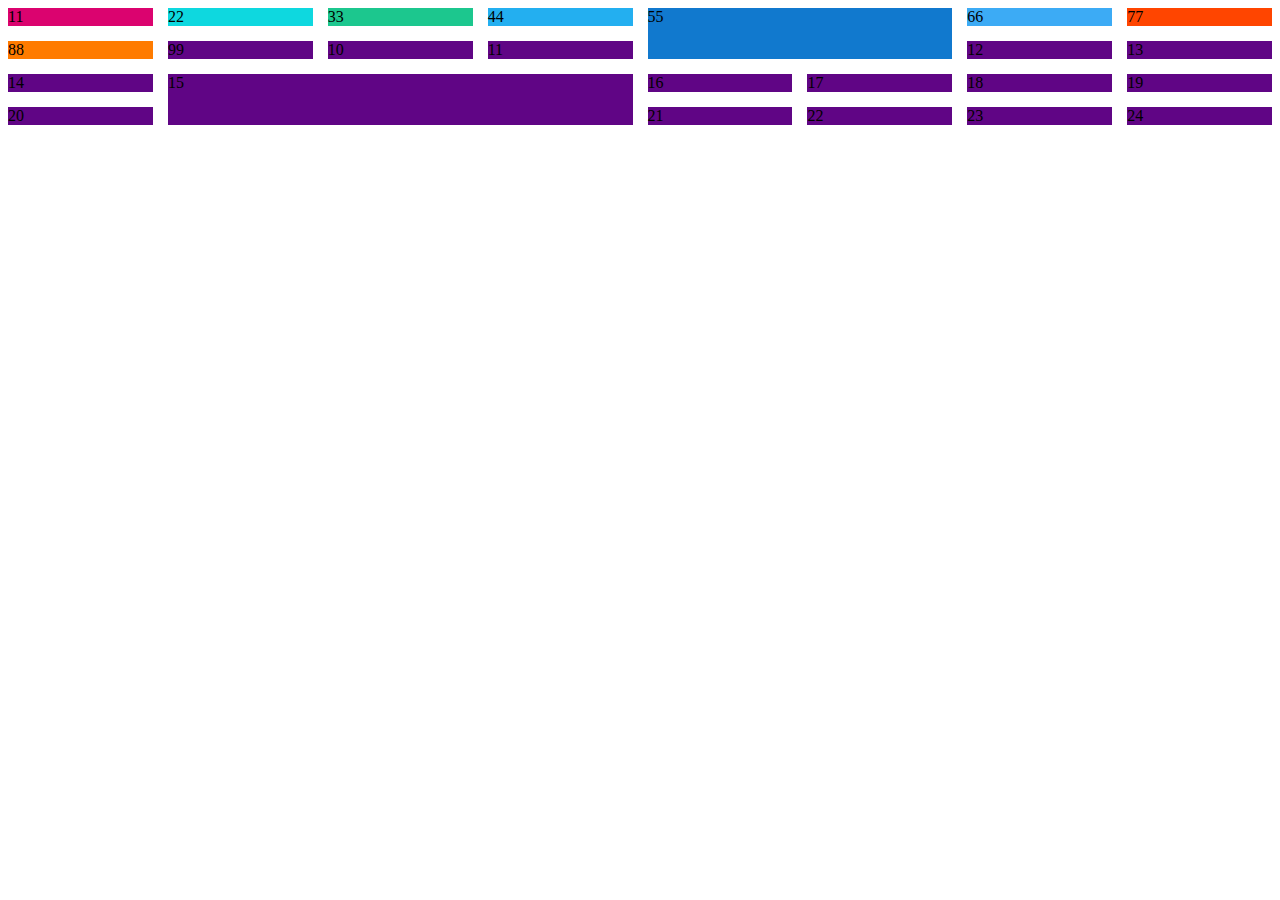
<file: Desktop/css/five/index.html>
<!DOCTYPE html>
        <html lang="en">
        <head>
            <meta charset="UTF-8">
            <link rel="stylesheet" href="index.css">
            <meta name="viewport" content="width=device-width, initial-scale=1.0">
            <title>Document</title>
        </head>
        <body>
            <div class="main">
        
        <div class="one">11</div>
        <div class="tow">22</div>
        <div class="three">33</div>
        <div class="four">44</div>
        <div class="five">55</div>
        <div class="six">66</div>
        <div class="seven">77</div>
        <div class="eight">88</div>
        <div class="nine">99</div>
        <div class="ten">10</div>
        <div class="eliven">11</div>
        <div class="towelv">12</div>
        <div class="thertin">13</div>
        <div class="fourtin">14</div>

        <div class="d15">15</div>
        <div class="d16">16</div>
        <div class="d17">17</div>
        <div class="d18">18</div>
        <div class="d19">19</div>
        <div class="d20">20</div>
        <div class="d21">21</div>
        <div class="d22">22</div>
        <div class="d23">23</div>
        <div class="d24">24</div>
      

        
        
        
        
        
        
        
        
            </div>
        
        
        
        
        
        
        
        
        
        
        
        
        </body>
        </html>
</file>
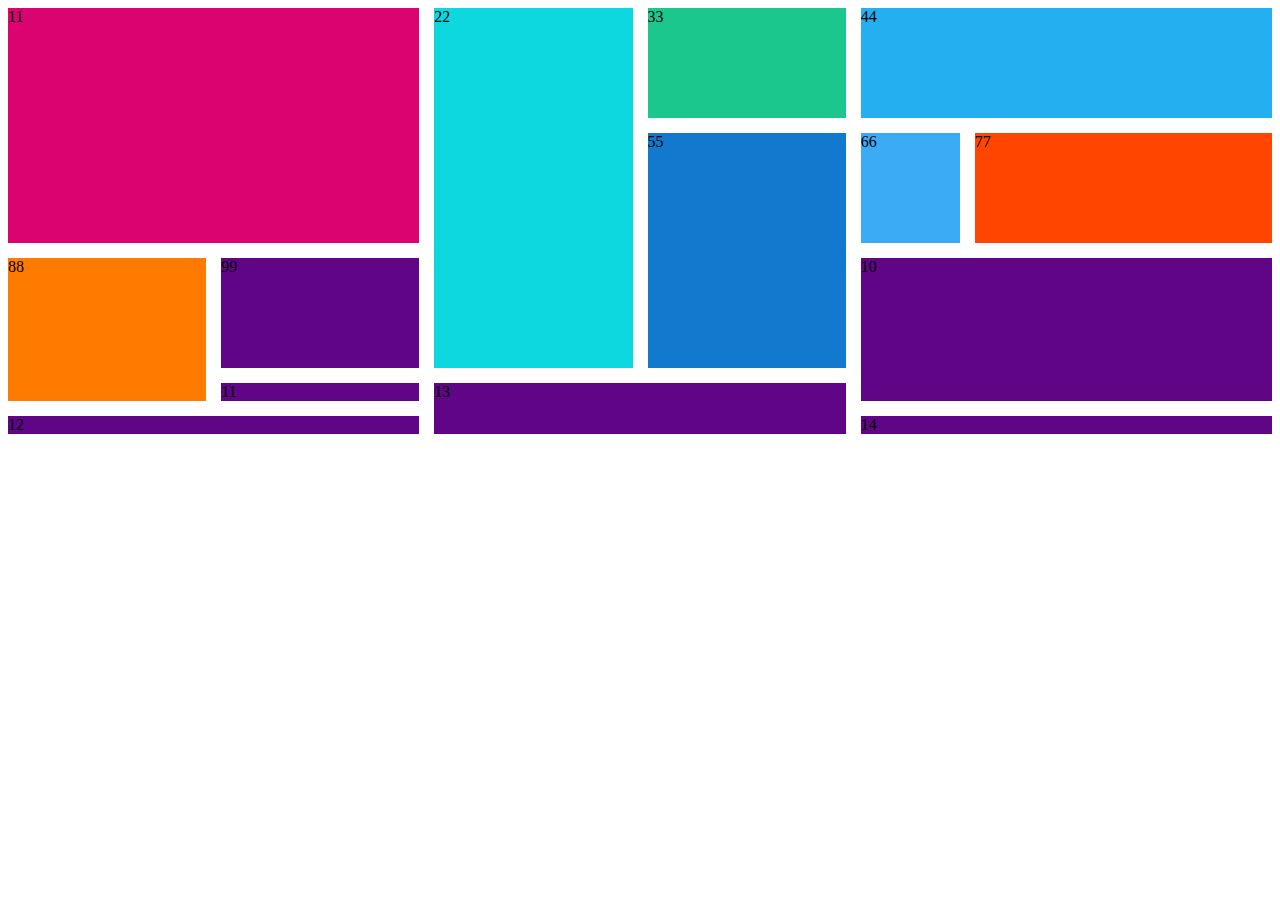
<file: Desktop/css/four/index.html>
<!DOCTYPE html>
        <html lang="en">
        <head>
            <meta charset="UTF-8">
            <link rel="stylesheet" href="index.css">
            <meta name="viewport" content="width=device-width, initial-scale=1.0">
            <title>Document</title>
        </head>
        <body>
            <div class="main">
        
        <div class="one">11</div>
        <div class="tow">22</div>
        <div class="three">33</div>
        <div class="four">44</div>
        <div class="five">55</div>
        <div class="six">66</div>
        <div class="seven">77</div>
        <div class="eight">88</div>
        <div class="nine">99</div>
        <div class="ten">10</div>
        <div class="eliven">11</div>
        <div class="towelv">12</div>
        <div class="thertin">13</div>
        <div class="fourtin">14</div>


        
        
        
        
        
        
        
        
            </div>
        
        
        
        
        
        
        
        
        
        
        
        
        </body>
        </html>
</file>
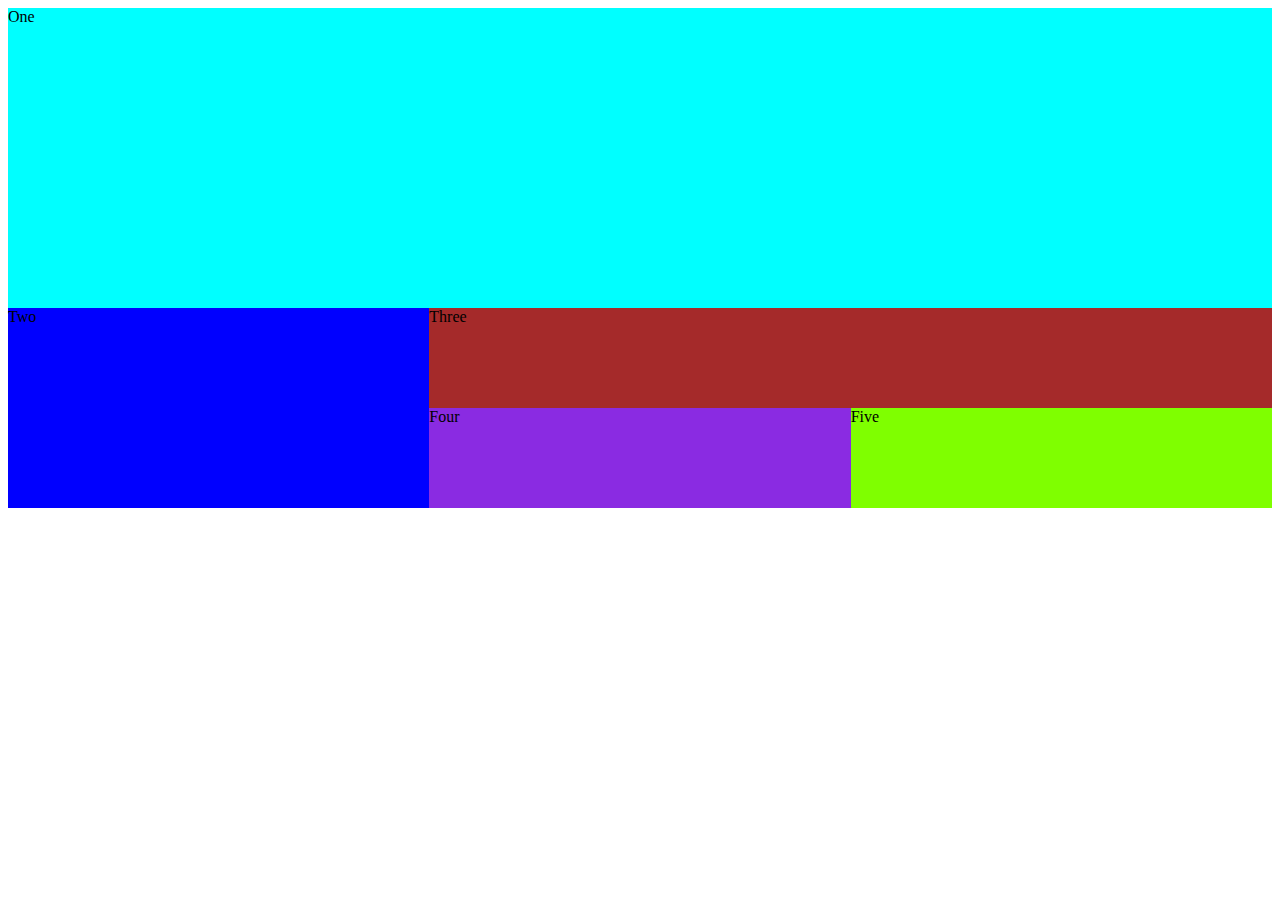
<file: Desktop/css/one/index.html>
<!DOCTYPE html>
<html lang="en">
<head>
    <meta charset="UTF-8">
    <link rel="stylesheet" href="index.css">
    <meta name="viewport" content="width=device-width, initial-scale=1.0">
    <title>Document</title>
</head>
<body>
 <div class="main">
  <div class="one">One</div>
<div class="tow">Two</div>
<div class="three">Three</div>
<div class="four">Four</div>
<div class="five">Five</div>



 </div>   


























</body>
</html>
</file>
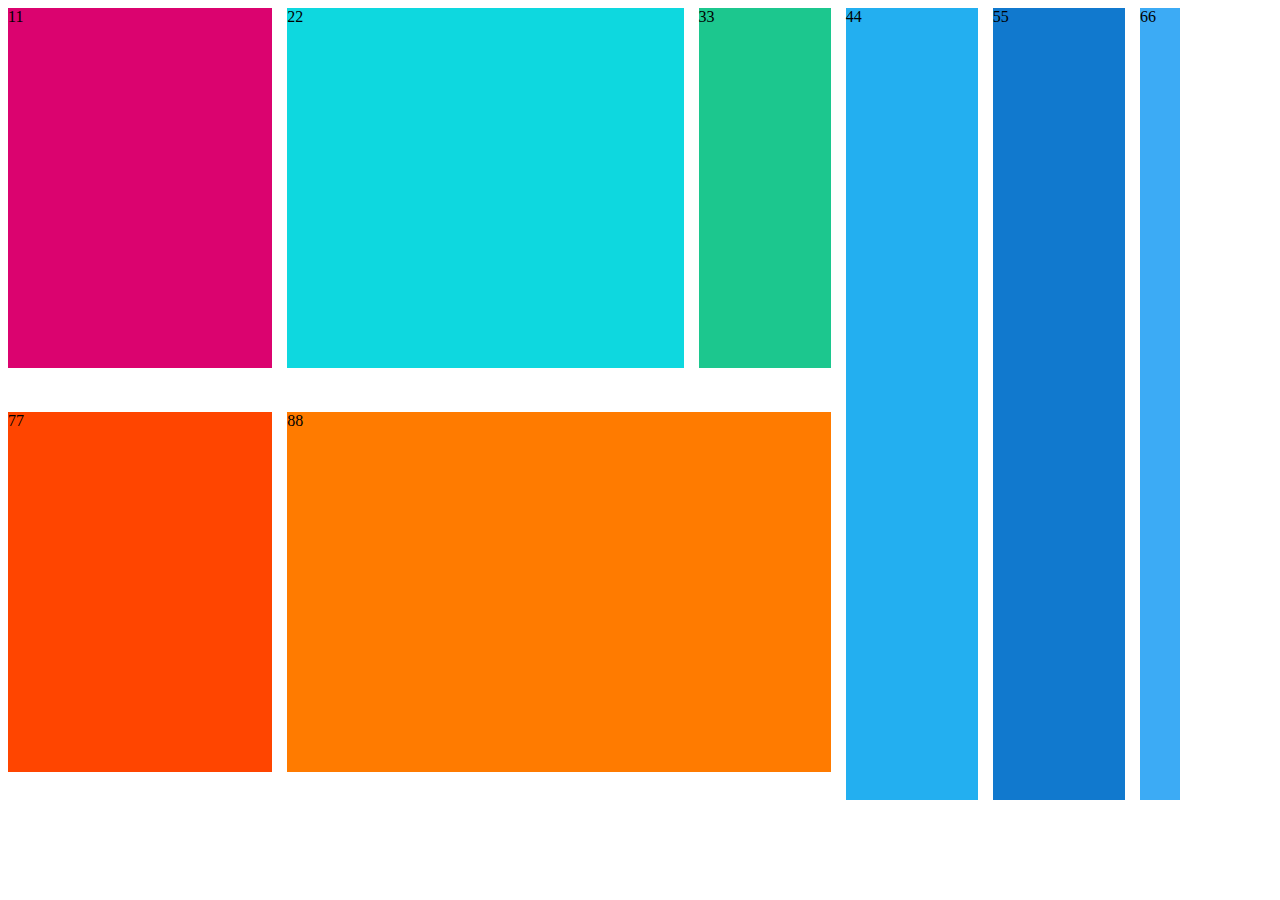
<file: Desktop/css/tow/index.html>
<html>
    <head>
<link rel="stylesheet" href="index.css">    </head>
    <body>
<div class="main">
    
<div class=" one  one">11</div>
<div class=" one  tow">22</div>
<div class=" one  three">33</div>
<div class=" one  four">44</div>
<div class=" one  five">55</div>
<div class=" one  six">66</div>
<div class=" one  seven">77</div>
<div class=" one  eight">88</div>



</div>

    </body>
</html>
</file>
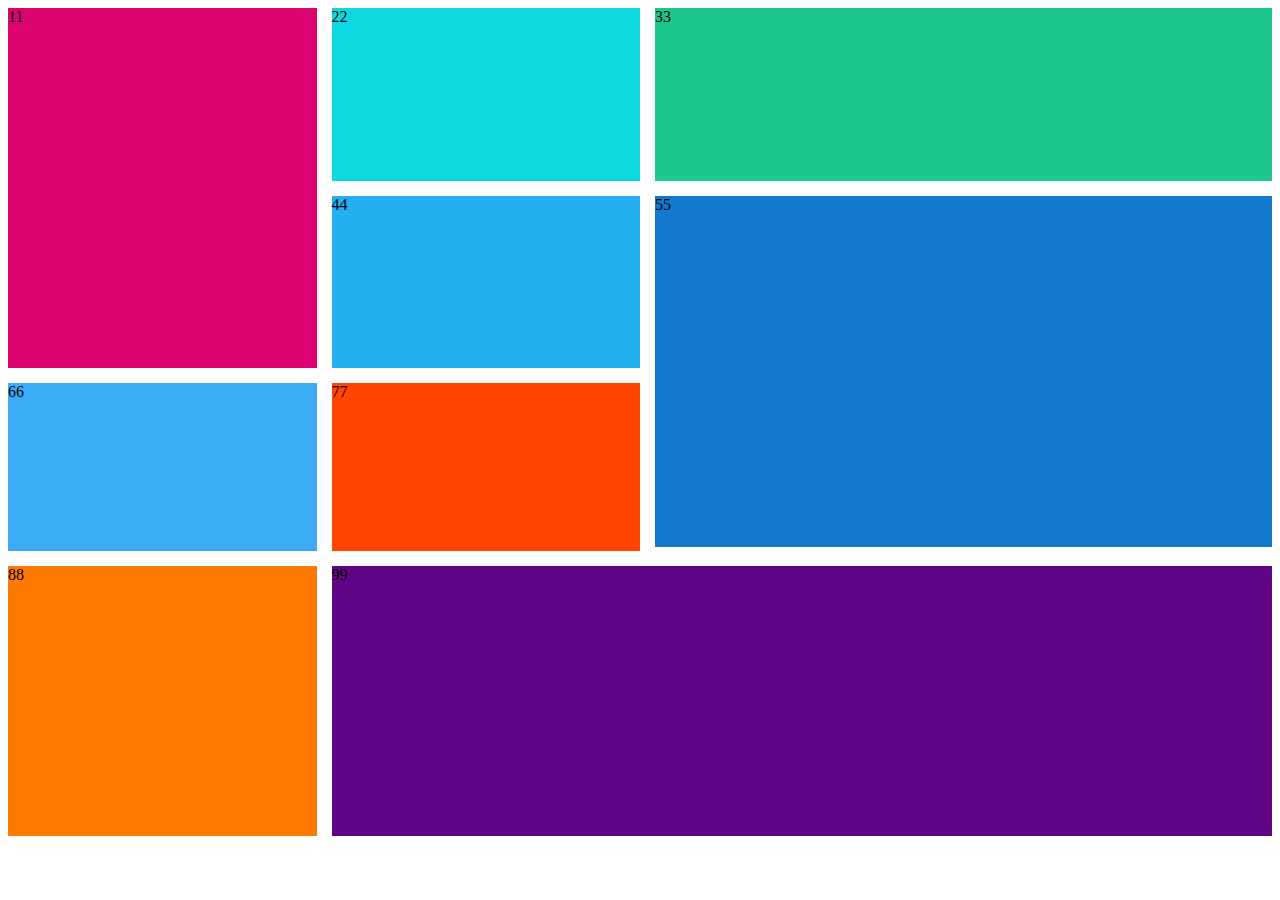
<file: Desktop/css/three/inddx.html>
<!DOCTYPE html>
<html lang="en">
<head>
    <meta charset="UTF-8">
    <link rel="stylesheet" href="index.css">
    <meta name="viewport" content="width=device-width, initial-scale=1.0">
    <title>Document</title>
</head>
<body>
    <div class="main">

<div class="one">11</div>
<div class="tow">22</div>
<div class="three">33</div>
<div class="four">44</div>
<div class="five">55</div>
<div class="six">66</div>
<div class="seven">77</div>
<div class="eight">88</div>
<div class="nine">99</div>








    </div>












</body>
</html>
</file>
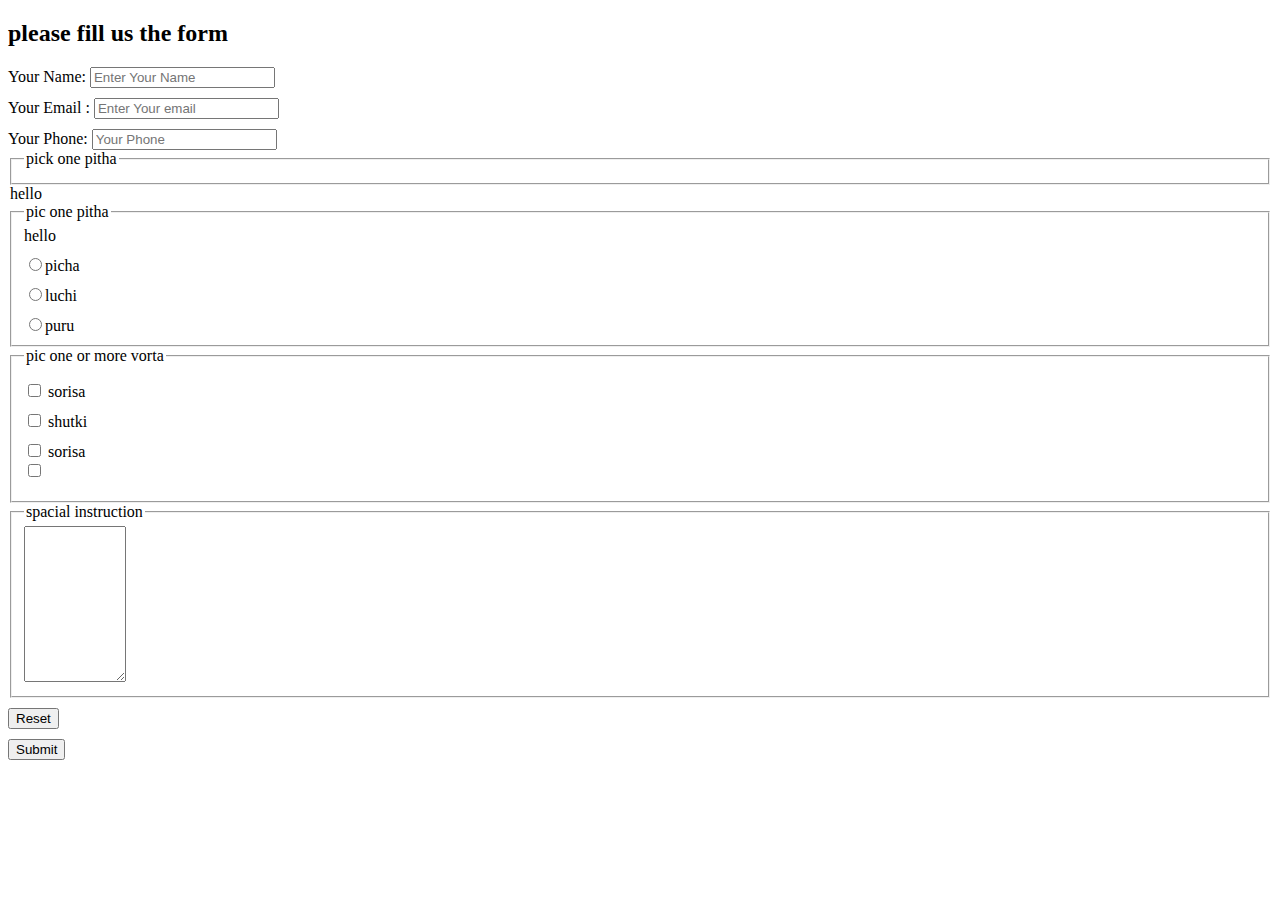
<file: Desktop/New Mission/asset/form.html>
<!DOCTYPE html>
<html lang="en">
<head>
    <meta charset="UTF-8">
    <meta name="viewport" content="width=device-width, initial-scale=1.0">
    <title>Document</title>
    <link rel="stylesheet" href="bloge.css">
    
    <link rel="stylesheet" href="bloge.css"><style>

        label{

            display: block  ;
            margin-top: 10px;
        }
    </style>
</head>
<body>
    <header>

    </header>

    <main>
<section>

    <h2>please fill us the form</h2>
<form action="">

<label for="name"> Your Name:

    <input type="text" placeholder="Enter Your Name ">
</label>

<label for="Email"> Your Email :
    <input type="email" placeholder="Enter Your email"></label>

    <label for="phone"> Your Phone:  <input type="phone" placeholder="Your Phone "></label>


<fieldset>
<legend> pick one pitha </legend>

</fieldset>
</form>
<legend>hello </legend>
<fieldset>hello

    <legend>pic one pitha </legend>
    <label for="pitha"> <input type="radio" id="pitha"  name="pitha">picha</label>
    <label for="luchi"> <input type="radio" id="puru" name="pitha"  >luchi</label>
    <label for="puru"> <input type="radio" id="puru" name="pitha">puru</label>
</fieldset>

</section>

<fieldset>

    <legend>pic one or more vorta </legend>

    <label for="sorisa ">

        <input type="checkbox">
        sorisa 
    </label>
    
    <label for="shutki ">

        <input type="checkbox">
        shutki  
    </label>
    <label for="sorisa ">

        <input type="checkbox">
        sorisa 
    </label>
    <input type="checkbox" chili>
    <label for="chili"></label></fieldset>


<fieldset>

    <legend> spacial instruction 
    </legend>

    <textarea name="" id="" cols="10" rows="10"></textarea>

</fieldset>

<label for="reset">
    <input type="reset" name="" id="reset">
</label>
<label for="submit"><input type="submit"></label>

    </main>

    <footer>


    </footer>
</body>
</html>
</file>
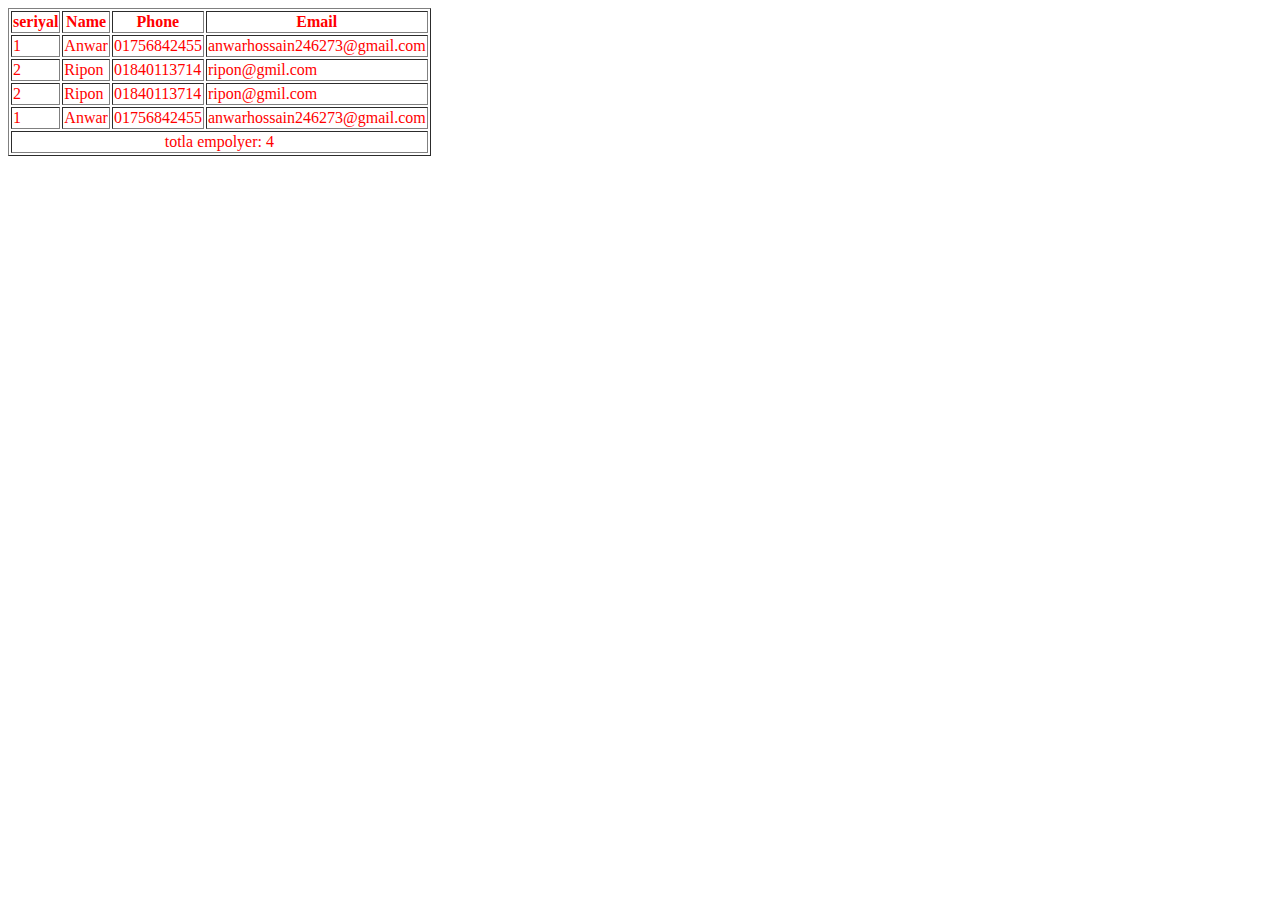
<file: Desktop/New Mission/asset/table.html>
<!DOCTYPE html>
<html lang="en">
<head>
    <meta charset="UTF-8">
    <meta name="viewport" content="width=device-width, initial-scale=1.0">
    <title>Document</title>
    <link rel="stylesheet" href="bloge.css">
<style>

  


</style>
</head>
<body>
    
    <table border="1px">

        <tr><th>seriyal</th>
            <th>Name</th>
            <th>Phone</th>
            <th>Email</th>
        </tr>
        <tr>
            <td>1</td>
            <td>Anwar</td>
            <td>01756842455</td>
            <td>anwarhossain246273@gmail.com    </td>
        </tr>
        <tr>        
            <td>2</td>
            <td>Ripon</td>
            <td>01840113714</td>
            <td>ripon@gmil.com</td>
        </tr>
        <tr>
            <td>2</td>
            <td>Ripon</td>
            <td>01840113714</td>
            <td>ripon@gmil.com</td>
        </tr>
        <tr>
            <td>1</td>
            <td>Anwar</td>
            <td>01756842455</td>
            <td>anwarhossain246273@gmail.com    </td>
        </tr>

        <tr><td colspan="4" style="text-align: center;">totla empolyer: 4</td></tr>

    </table>
</body>
</html>
</file>
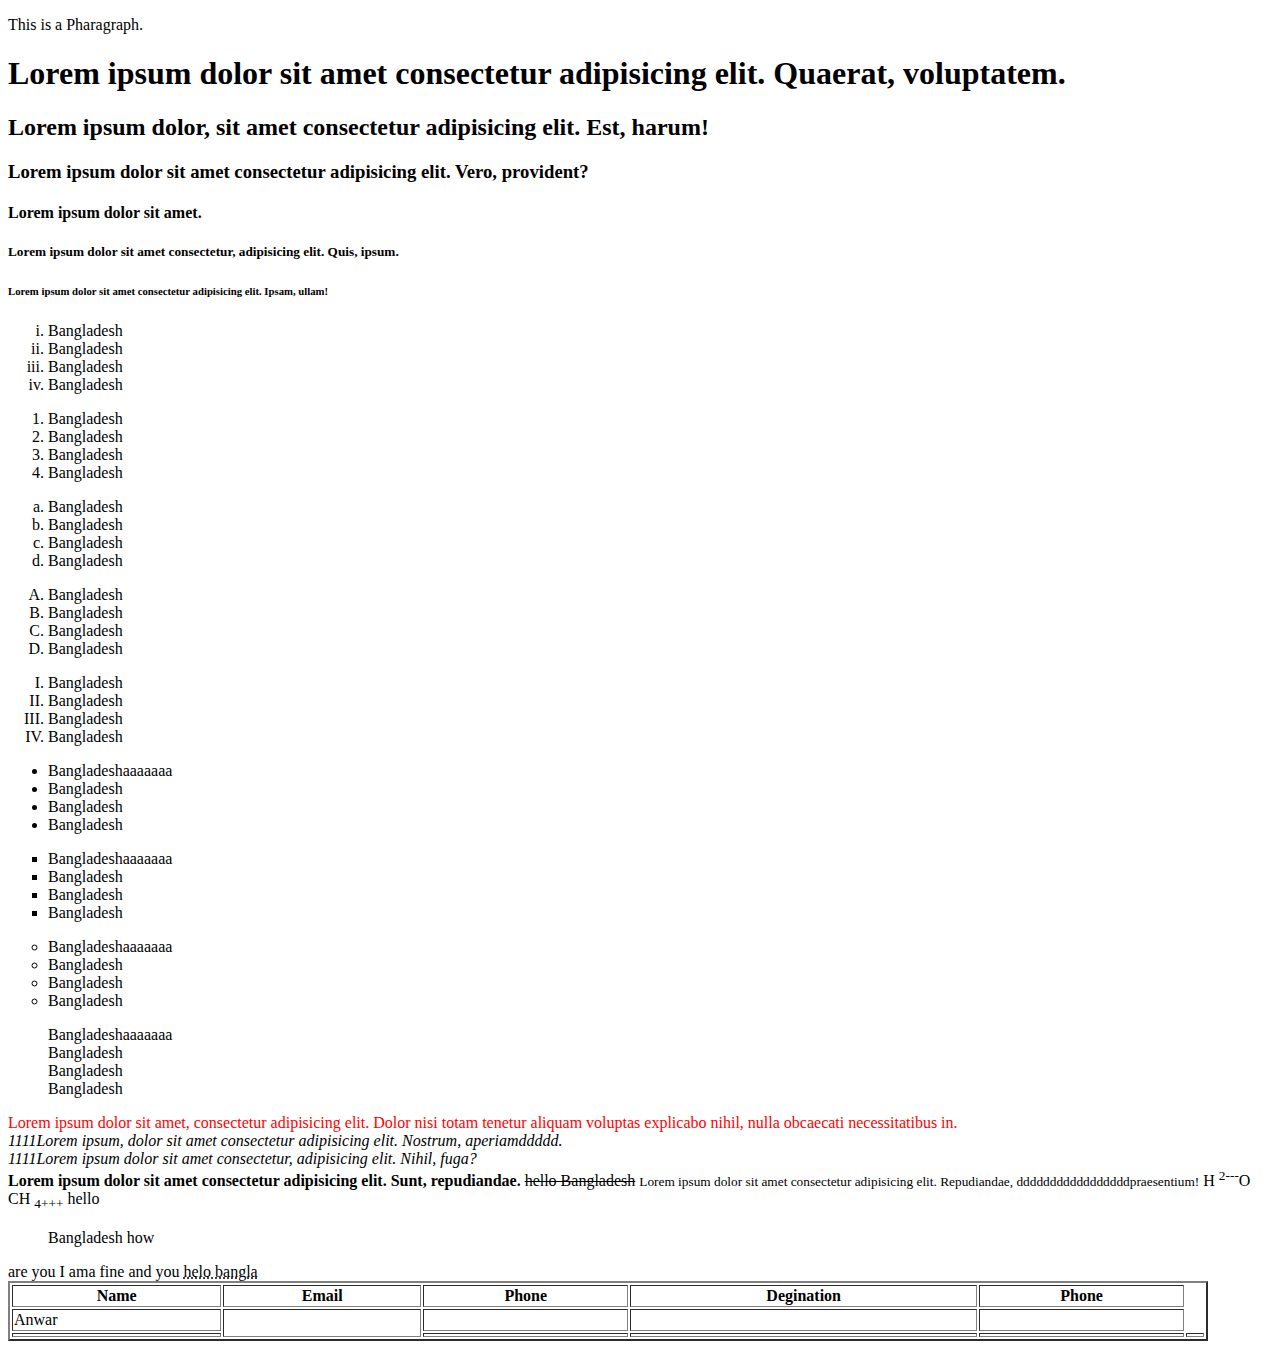
<file: Desktop/raju/anwar/class-1.html>
<!DOCTYPE html>
<html lang="en">
<head>
    <meta charset="UTF-8">
    <meta name="viewport" content="width=device-width, initial-scale=1.0">
    <title> welcome to our class-1</title>
</head>
<body>
    

    <p>This is a Pharagraph.</p>
<h1>Lorem ipsum dolor sit amet consectetur adipisicing elit. Quaerat, voluptatem.</h1>
<h2>Lorem ipsum dolor, sit amet consectetur adipisicing elit. Est, harum!</h2>
<h3>Lorem ipsum dolor sit amet consectetur adipisicing elit. Vero, provident?</h3>
<h4>Lorem ipsum dolor sit amet.</h4>
<h5>Lorem ipsum dolor sit amet consectetur, adipisicing elit. Quis, ipsum.</h5>
<h6>Lorem ipsum dolor sit amet consectetur adipisicing elit. Ipsam, ullam!</h6>

<ol type="i">

    <li>Bangladesh</li>
    <li>Bangladesh</li>
    <li>Bangladesh</li>
    <li>Bangladesh</li>
</ol>

<ol type="1">

    <li>Bangladesh</li>
    <li>Bangladesh</li>
    <li>Bangladesh</li>
    <li>Bangladesh</li>
</ol>
<ol type="a">

    <li>Bangladesh</li>
    <li>Bangladesh</li>
    <li>Bangladesh</li>
    <li>Bangladesh</li>
</ol>
<ol type="A">

    <li>Bangladesh</li>
    <li>Bangladesh</li>
    <li>Bangladesh</li>
    <li>Bangladesh</li>
</ol><ol type="I">

    <li>Bangladesh</li>
    <li>Bangladesh</li>
    <li>Bangladesh</li>
    <li>Bangladesh</li>
</ol>


<ul type="disc">
    <li>Bangladeshaaaaaaa</li>
    <li>Bangladesh</li>
    <li>Bangladesh</li>
    <li>Bangladesh</li>
</ul>

<ul type="square">
    <li>Bangladeshaaaaaaa</li>
    <li>Bangladesh</li>
    <li>Bangladesh</li>
    <li>Bangladesh</li>
</ul>

<ul type="circle">
    <li>Bangladeshaaaaaaa</li>
    <li>Bangladesh</li>
    <li>Bangladesh</li>
    <li>Bangladesh</li>
</ul>



<ul type="none">
    <li>Bangladeshaaaaaaa</li>
    <li>Bangladesh</li>
    <li>Bangladesh</li>
    <li>Bangladesh</li>
</ul>

<font color="red">Lorem ipsum dolor sit amet, consectetur adipisicing elit. Dolor nisi totam tenetur aliquam voluptas explicabo nihil, nulla obcaecati necessitatibus in.</font>

<br>
<em>1111Lorem ipsum, dolor sit amet consectetur adipisicing elit. Nostrum, aperiamddddd.</em><br>

<i>1111Lorem ipsum dolor sit amet consectetur, adipisicing elit. Nihil, fuga?</i> <br>
<b>Lorem ipsum dolor sit amet consectetur adipisicing elit. Sunt, repudiandae.</b>

<del>hello Bangladesh</del>
<small>Lorem ipsum dolor sit amet consectetur adipisicing elit. Repudiandae, dddddddddddddddddpraesentium!</small>

H <sup>2---</sup>O

<br>
CH <sub>4+++</sub>

hello <blockquote>Bangladesh how</blockquote>  are you I ama fine and you 
<abbr title=""> helo bangla </abbr>






<table border="2px" width="1200" hight="20">

<tr>
    <th>Name</th>
    <th>Email</th>
    <th>Phone </th>
    <th>Degination</th>
    <th>Phone</th>
</tr>

<tr>
    <td>Anwar </td>
    <td rowspan="2"></td>
    <td></td>
    <td></td>
    <td></td>
</tr>
<tr>
    <td></td>
    <td></td>
    <td></td>
    <td></td>
    <td></td>
</tr>

</table>




</body>
</html>
</file>
<file: Desktop/css/five/index.css>
.main{

    display: grid;
    gap: 15px;
    grid-template-columns: repeat ( 8, 1fr) ;
    grid-template-areas: 


    'one tow three four five five six seven'
    'eight nine ten eliven five five towelv thertin'
    'fourtin d15  d15 d15 d16 d17 d18 d19'

    'd20 d15  d15 d15 d21 d22 d23 d24 '



    ;
  }
  
  
   .one {
    grid-area: one;
    background-color: rgb(219, 3, 111);
    width: 100%;
    
  
  
  }
  .tow {
width: 100%;
    background-color: rgb(14, 216, 223);
    grid-area: tow;
    
    }
  
    
  .three  {
  width: 100%;
    background-color: rgb(28, 199, 142);
    grid-area: three;
    
    }
  
  
   .four{
      background-color: rgb(35, 175, 240);
      grid-area: four;
      width: 100%;
      
    }
    .five {
    width: 100%;

    
      background-color: rgb(17, 121, 206);
      grid-area: five;
      
  
      }
      
    .six {

    width: 100%;
      grid-area: six;
      background-color: rgb(60, 171, 245);
      
      }
  
      .seven{
    width: 100%;
        grid-area: seven;
        background-color: orangered;
      
        }
        .eight
        {
          grid-area: eight;
          width: 100%;
          background-color: rgb(255, 123, 0);
          
        }
        
        .nine
        {
          grid-area: nine;
          width: 100%;
          background-color: rgb(96, 5, 133);
          
        }

        
        .ten
        {
          grid-area: ten;
          width: 100%;
          background-color: rgb(96, 5, 133);
          
        }

        
        .eliven
        {
          grid-area: eliven;
          width: 100%;
          background-color: rgb(96, 5, 133);
          
        }



        .towelv
        {
          grid-area: towelv;
          width: 100%;
          background-color: rgb(96, 5, 133);
          
        }


        .thertin
        {
          grid-area: thertin;
          width: 100%;
          background-color: rgb(96, 5, 133);
          
        }

        .fourtin
        {
          grid-area: fourtin;
          width: 100%;
          background-color: rgb(96, 5, 133);
          
        }


        .d15
        {
          grid-area: d15;
          width: 100%;
          background-color: rgb(96, 5, 133);
          
        }

        .d16
        {
          grid-area: d16;
          width: 100%;
          background-color: rgb(96, 5, 133);
          
        }

        
        .d17
        {
          grid-area: d17;
          width: 100%;
          background-color: rgb(96, 5, 133);
          
        }
        
        .d18
        {
          grid-area: d18;
          width: 100%;
          background-color: rgb(96, 5, 133);
          
        }


        
        .d19
        {
          grid-area: d19;
          width: 100%;
          background-color: rgb(96, 5, 133);
          
        }


        .d20
        {
          grid-area: d20;
          width: 100%;
          background-color: rgb(96, 5, 133);
          
        }


        .d21
        {
          grid-area: d21;
          width: 100%;
          background-color: rgb(96, 5, 133);
          
        }

        .d22
        {
          grid-area: d22;
          width: 100%;
          background-color: rgb(96, 5, 133);
          
        }

        .d23
        {
          grid-area: d23;
          width: 100%;
          background-color: rgb(96, 5, 133);
          
        }

        .d24
        {
          grid-area: d24;
          width: 100%;
          background-color: rgb(96, 5, 133);
          
        }
</file>
<file: Desktop/css/four/index.css>
.main {

  display: grid;
  gap: 15px;
  grid-template-columns: 2fr 2fr 2fr 2fr 1fr 3fr;
  grid-template-areas: ' one one tow three four four'
                        'one one tow five six  seven'
                        'eight nine tow five ten ten'
                    'eight eliven thertin thertin ten ten'
                    'towelv towelv thertin thertin fourtin fourtin'

  ;
}


.one {
  grid-area: one;
  background-color: rgb(219, 3, 111);
  width: 100%;



}

.tow {
  width: 100%;
  height: 40vh;
  background-color: rgb(14, 216, 223);
  grid-area: tow;

}


.three {
  width: 100%;
  background-color: rgb(28, 199, 142);
  grid-area: three;

}


.four {
  background-color: rgb(35, 175, 240);
  grid-area: four;
  width: 100%;

}

.five {
  width: 100%;


  background-color: rgb(17, 121, 206);
  grid-area: five;


}

.six {

  width: 100%;
  grid-area: six;
  background-color: rgb(60, 171, 245);

}

.seven {
  width: 100%;
  grid-area: seven;
  background-color: orangered;

}

.eight {
  grid-area: eight;
  width: 100%;
  background-color: rgb(255, 123, 0);

}

.nine {
  grid-area: nine;
  width: 100%;
  background-color: rgb(96, 5, 133);

}


.ten {
  grid-area: ten;
  width: 100%;
  background-color: rgb(96, 5, 133);

}


.eliven {
  grid-area: eliven;
  width: 100%;
  background-color: rgb(96, 5, 133);

}



.towelv {
  grid-area: towelv;
  width: 100%;
  background-color: rgb(96, 5, 133);

}


.thertin {
  grid-area: thertin;
  width: 100%;
  background-color: rgb(96, 5, 133);

}

.fourtin {
  grid-area: fourtin;
  width: 100%;
  background-color: rgb(96, 5, 133);

}
</file>
<file: Desktop/css/one/index.css>
.main{
    display: grid;
    grid-template-columns: 1fr 1fr 1fr;
    grid-template-areas: 'one one one '
                        'tow three three'
                          'tow four five';
    }
    .one{
        background-color: aqua;
        grid-area: one;
        width: 100%;
        height: 300px;
    }
    
    .tow{
        background-color: blue;
        grid-area: tow;
        width: 100%;
        height: 200px;
    }
    .three{
        grid-area: three;
        background-color: brown;
        width: 100%;
    }
    .four{
        width: 100%;
         background-color: blueviolet;
         grid-area:four ;
    }
    .five{
        width: 100%;
        background-color: chartreuse;
        grid-area: five;
        }
</file>
<file: Desktop/css/tow/index.css>
.main{

    display: grid;
    gap: 15px;
    grid-template-columns: 2fr 3fr 1fr 1fr 1fr  1fr  ;
    grid-template-areas: ' one tow three four five six '
    ' seven eight eight four five six  '
    ;
  }
  
  
   .one {
    grid-area: one;
    background-color: rgb(219, 3, 111);
  
    width: 100%;
    height: 40vh;
  
  
  }
  .tow {
width: 100%;
    background-color: rgb(14, 216, 223);
    grid-area: tow;
    
    }
  
    
  .three  {
  width: 100%;
    background-color: rgb(28, 199, 142);
    grid-area: three;
    
    }
  
  
   .four{
      background-color: rgb(35, 175, 240);
      grid-area: four;
      width: 100%;
      height: 88vh;
    }
    .five {
    width: 100%;height: 88vh;
      background-color: rgb(17, 121, 206);
      grid-area: five;
      
  
      }
      
    .six {height: 88vh;
    width: 30%;
      grid-area: six;
      background-color: rgb(60, 171, 245);
      
      }
  
      .seven{
    width: 100%;
        grid-area: seven;
        background-color: orangered;
        
        }
        .eight
        {
          grid-area: eight;
          width: 100%;
          background-color: rgb(255, 123, 0);
          
        }
</file>
<file: Desktop/css/three/index.css>
.main{

    display: grid;
    gap: 15px;
    grid-template-columns: 1fr 1fr 2fr  ;
    grid-template-areas: ' one tow three '
                            'one four five'
                            'six seven five'
                            'eight nine nine '
                     
    ;
  }
  
  
   .one {
    grid-area: one;
    background-color: rgb(219, 3, 111);
  height: 40vh;
    width: 100%;
    
  
  
  }
  .tow {
width: 100%;
    background-color: rgb(14, 216, 223);
    grid-area: tow;
    
    }
  
    
  .three  {
  width: 100%;
    background-color: rgb(28, 199, 142);
    grid-area: three;
    
    }
  
  
   .four{
      background-color: rgb(35, 175, 240);
      grid-area: four;
      width: 100%;
      
    }
    .five {
    width: 100%;
    height: 39vh;
    
      background-color: rgb(17, 121, 206);
      grid-area: five;
      
  
      }
      
    .six {

    width: 100%;
      grid-area: six;
      background-color: rgb(60, 171, 245);
      
      }
  
      .seven{
    width: 100%;
        grid-area: seven;
        background-color: orangered;
      
        }
        .eight
        {
          grid-area: eight;
          width: 100%;
          height: 30vh;
          background-color: rgb(255, 123, 0);
          
        }
        
        .nine
        {
          grid-area: nine;
          width: 100%;
          background-color: rgb(96, 5, 133);
          
        }
</file>
<file: Desktop/New Mission/asset/bloge.css>
nav>ul>li{
display:inline;
   margin-right: 15px;
    
    
}

nav>ul>li>a{

    text-decoration: none;
}
footer{

    margin-top: 30px;
    text-align: center;
}
img{
    width: 600px;
margin-left: 400px;    height: 500px;
}

table {

    color: red;
}

table:hover {

    color: black;
}
</file>
